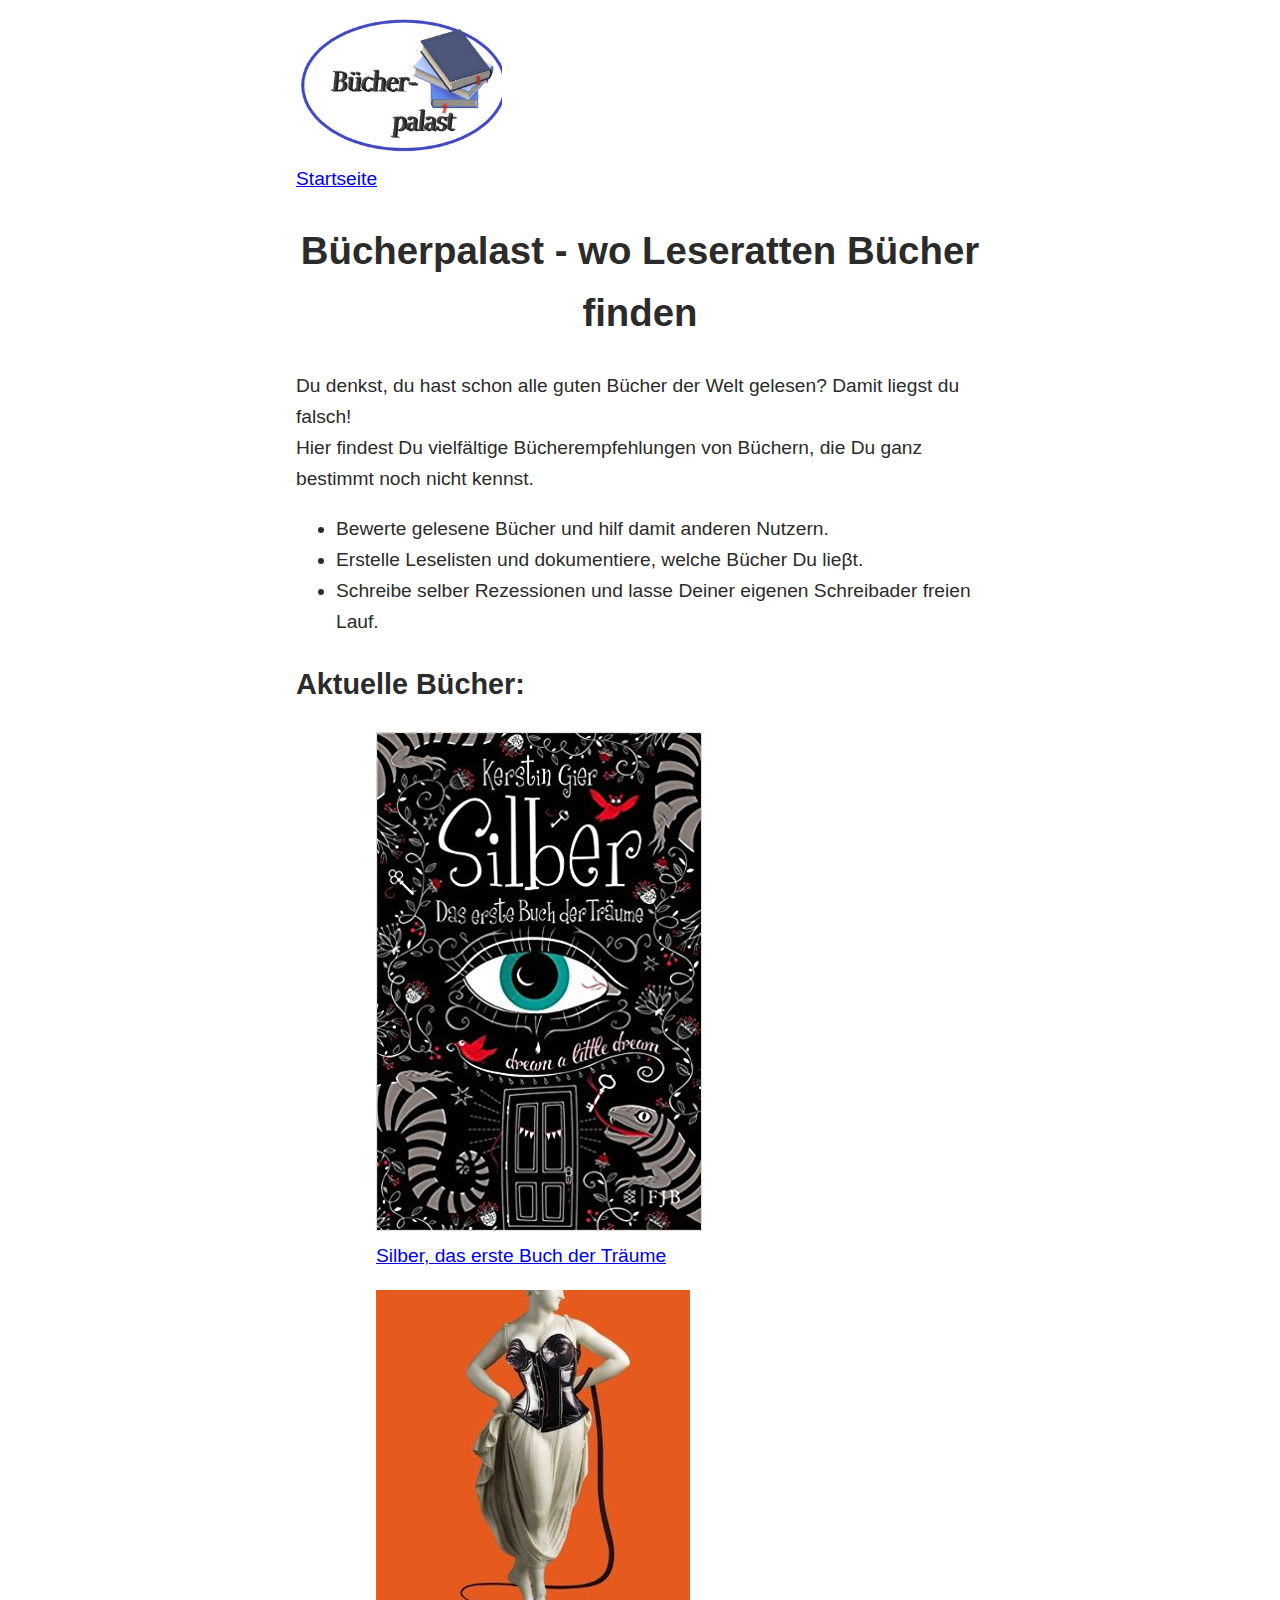
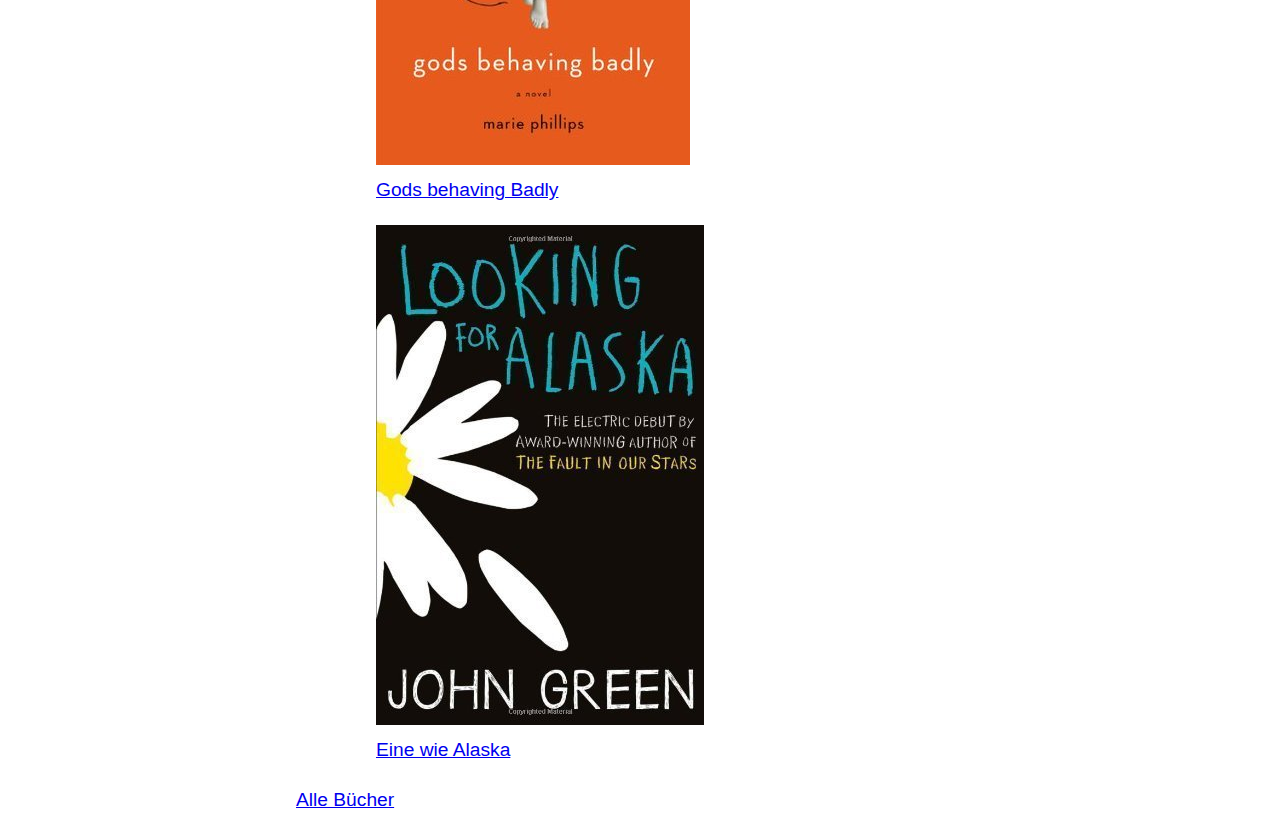
<file: index.html>
<!doctype html>
<html lang="de">
<link rel="stylesheet" href="./home/formate.css">
    <head>
        <title>B&uuml;cherpalast - wo Leseratten B&uuml;cher finden</title>
    </head>
    <body>
        <figure class="einzel"> <img src="home/img/buecherpalast_logo.jpg" class="logo" alt="Logo des B&uuml;cherpalasts">
                <figcaption><a href="index.html">Startseite</a></figcaption>
        <h1>B&uuml;cherpalast - wo Leseratten B&uuml;cher finden</h1>
        <link rel="stylesheet" href="./home/formate.css">
        Du denkst, du hast schon alle guten B&uuml;cher der Welt gelesen? Damit liegst du falsch! <br> 
        Hier findest Du vielf&auml;ltige B&uuml;cherempfehlungen von B&uuml;chern, die Du ganz bestimmt noch nicht kennst.
        <ul>
            <li>Bewerte gelesene B&uuml;cher und hilf damit anderen Nutzern.</li>
            <li>Erstelle Leselisten und dokumentiere, welche B&uuml;cher Du lie&beta;t.</li>
            <li>Schreibe selber Rezessionen und lasse Deiner eigenen Schreibader freien Lauf.</li>
        </ul>
    <h2>Aktuelle B&uuml;cher:</h2>
	<figure class="gesamt">
		<figure class="einzel"> <img src="home/img/Silber_Kerstin_Gier.jpg" alt= "Silber, verfasst von Kerstin Gier">
			<figcaption><a href="home/html/Silber.html">Silber, das erste Buch der Tr&auml;ume</a></figcaption>
		</figure>
		<figure class="einzel"> <img src="home/img/gods_behaving_badly.jpg" alt= "Gods Behaving Badly">
			<figcaption>  <a href="home/html/gods_behaving_badly.html">Gods behaving Badly</a></figcaption>
		</figure>
		<figure class="einzel"> <img src="home/img/eine_wie_alaska.jpg" alt="Eine wie Alaska">
			<figcaption> <a href="home/html/eine_wie_alaska.html">Eine wie Alaska</a></figcaption>
        </figure>
    </figure class="gesammt">
    <link rel="stylesheet" href="./home/formate.css">
        <a href="home/html/alle_buecher.html">Alle B&uuml;cher</a>
    </body>
</html>
</file>
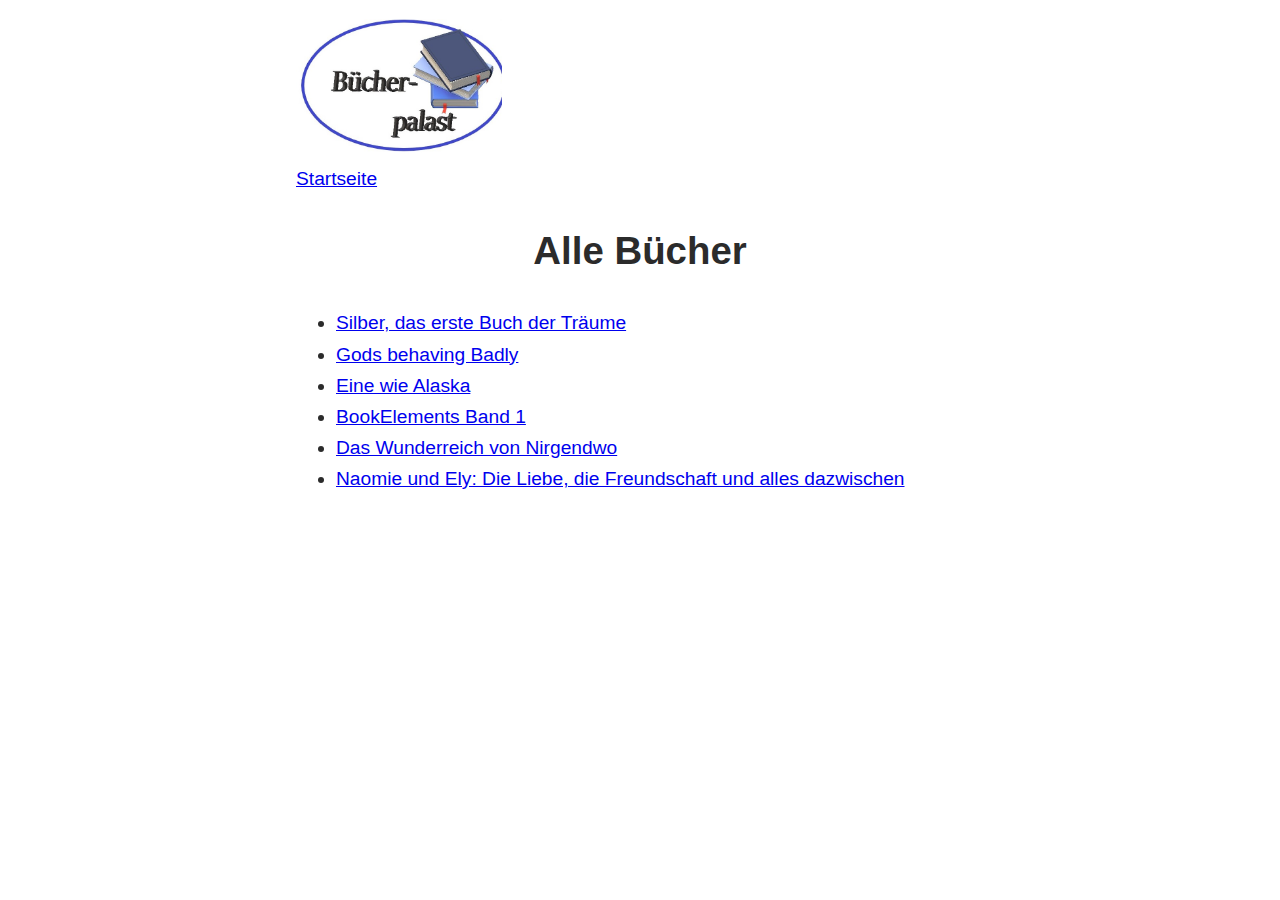
<file: home/html/alle_buecher.html>
<!doctype html>
<html lang="de">
<link rel="stylesheet" href="../formate.css">
    <head>
        <title>B&uuml;cherpalast - alle B&uuml;cher</title>
    </head>
    <body>
    <link rel="stylesheet" href="../formate.css">
    <figure class="einzel"> <img src="../img/buecherpalast_logo.jpg" class="logo" alt="Logo des B&uuml;cherpalasts">
        <figcaption><a href="../../index.html">Startseite</a></figcaption>
        <h1>Alle B&uuml;cher</h1>
        <link rel="stylesheet" href="../formate.css">
        <ul>
        <li><a href="Silber.html">Silber, das erste Buch der Tr&auml;ume</a></li>
        <li><a href="gods_behaving_badly.html">Gods behaving Badly</a></li>
        <li><a href="eine_wie_alaska.html">Eine wie Alaska</a></li>
        <li><a href="books_elements-1.html">BookElements Band 1</a></li>
        <li><a href="das_wunderreich_von_nirgendwo.html">Das Wunderreich von Nirgendwo</a></li>
        <li><a href="naomi-und_ely.html">Naomie und Ely: Die Liebe, die Freundschaft und alles dazwischen</a></li>
        </ul>
    </body>
</html>
</file>
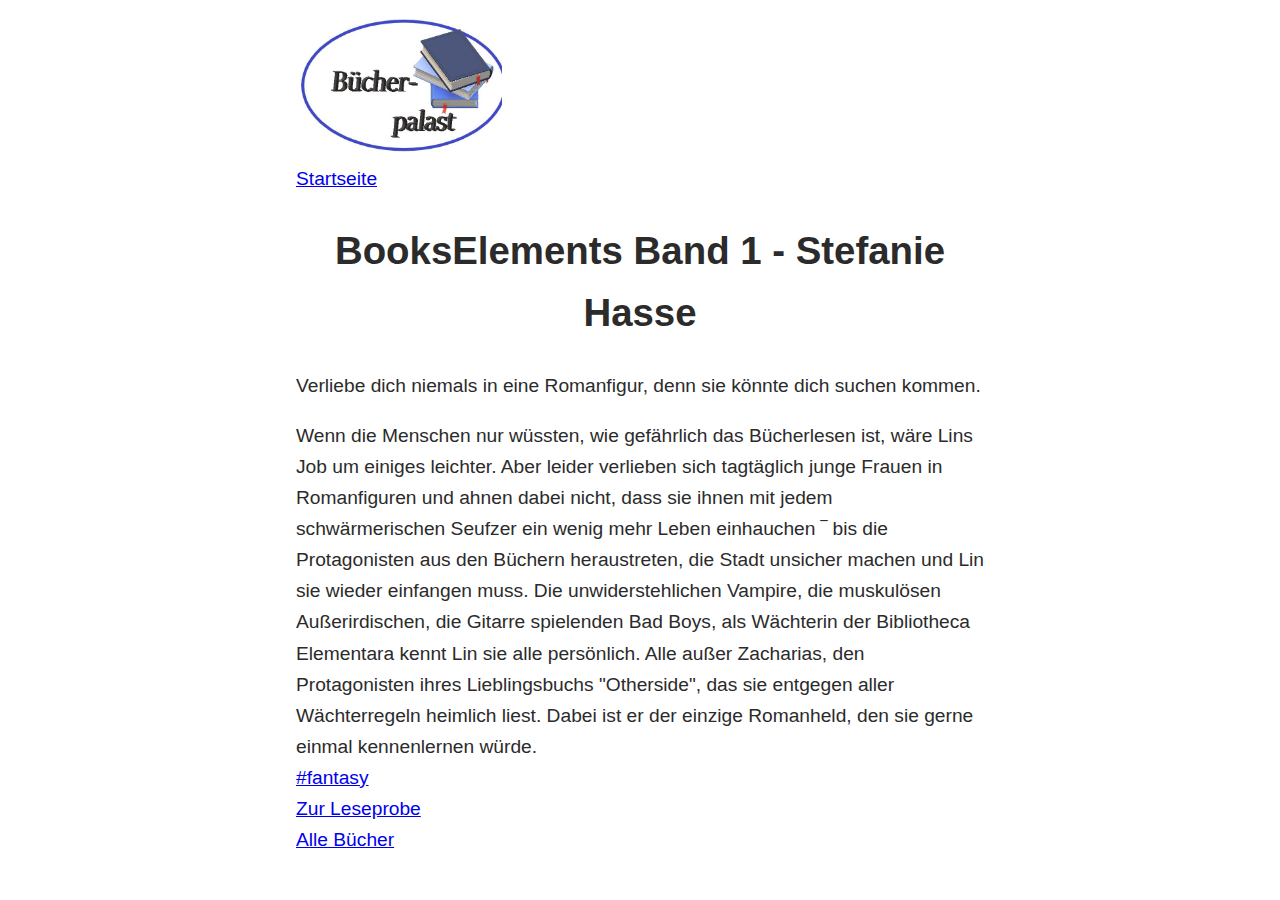
<file: home/html/books_elements-1.html>
<!doctype html>
<html lang="de">
<link rel="stylesheet" href="../formate.css">
    <head>
        <title>B&uuml;cherpalast - BookElements Band 1</title>
    </head>
    <body>
    <link rel="stylesheet" href="../formate.css">
    <figure class="einzel"> <img src="../img/buecherpalast_logo.jpg" class="logo" alt="Logo des B&uuml;cherpalasts">
        <figcaption><a href="../../index.html">Startseite</a></figcaption>
        <h1>BooksElements Band 1 - Stefanie Hasse</h1>
        <link rel="stylesheet" href="../formate.css">
        <p>Verliebe dich niemals in eine Romanfigur, denn sie k&ouml;nnte dich suchen kommen.</p>
        Wenn die Menschen nur w&uuml;ssten, wie gef&auml;hrlich das B&uuml;cherlesen ist, w&auml;re Lins Job um einiges leichter. 
        Aber leider verlieben sich tagt&auml;glich junge Frauen in Romanfiguren und ahnen dabei nicht, dass sie ihnen mit jedem schw&auml;rmerischen Seufzer ein wenig mehr Leben einhauchen &oline; bis die Protagonisten aus den B&uuml;chern heraustreten, die Stadt unsicher machen und Lin sie wieder einfangen muss. 
        Die unwiderstehlichen Vampire, die muskul&ouml;sen Au&szlig;erirdischen, die Gitarre spielenden Bad Boys, als W&auml;chterin der Bibliotheca Elementara kennt Lin sie alle pers&ouml;nlich. Alle au&szlig;er Zacharias, den Protagonisten ihres Lieblingsbuchs &quot;Otherside&quot;, das sie entgegen aller W&auml;chterregeln heimlich liest. 
        Dabei ist er der einzige Romanheld, den sie gerne einmal kennenlernen w&uuml;rde.<br>
        <a href="fantasy.html">#fantasy</a><br>
        <a href="https://www.amazon.de/BookElements-Die-Magie-zwischen-Zeilen-ebook/dp/B013GJKXP8">Zur Leseprobe</a>
        <br>
        <a href="./alle_buecher.html">Alle B&uuml;cher</a>
    </body>
</html>
</file>
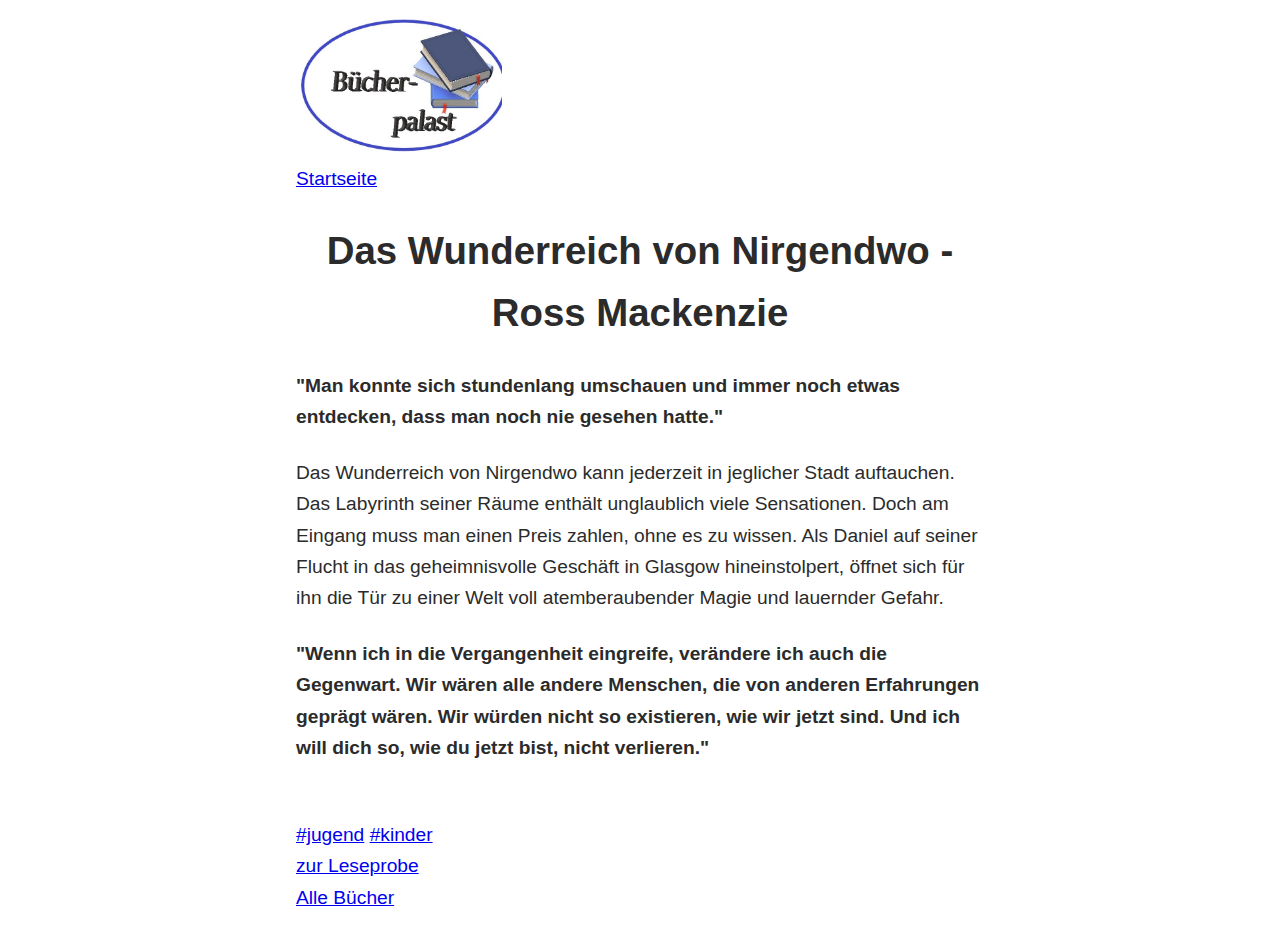
<file: home/html/das_wunderreich_von_nirgendwo.html>
<!doctype html>
<html lang="de">
        <link rel="stylesheet" href="../formate.css">
    <head>
        <title>B&uuml;cherpalast - Das Wunderreich von Nirgendwo</title>
    </head>
    <body>
            <link rel="stylesheet" href="../formate.css">
            <figure class="einzel"> <img src="../img/buecherpalast_logo.jpg" class="logo" alt="Logo des B&uuml;cherpalasts">
                <figcaption><a href="../../index.html">Startseite</a></figcaption>
        <h1>Das Wunderreich von Nirgendwo - Ross Mackenzie</h1>
        <link rel="stylesheet" href="../formate.css">
        <h4>&quot;Man konnte sich stundenlang umschauen und immer noch etwas entdecken, dass man noch nie gesehen hatte.&quot;</h4>
        Das Wunderreich von Nirgendwo kann jederzeit in jeglicher Stadt auftauchen. 
        Das Labyrinth seiner R&auml;ume enth&auml;lt unglaublich viele Sensationen. 
        Doch am Eingang muss man einen Preis zahlen, ohne es zu wissen. 
        Als Daniel auf seiner Flucht in das geheimnisvolle Gesch&auml;ft in Glasgow hineinstolpert, &ouml;ffnet sich f&uuml;r ihn die T&uuml;r zu einer Welt voll atemberaubender Magie und lauernder Gefahr.
        <h4>&quot;Wenn ich in die Vergangenheit eingreife, ver&auml;ndere ich auch die Gegenwart. Wir w&auml;ren alle andere Menschen, die von anderen Erfahrungen gepr&auml;gt w&auml;ren. Wir w&uuml;rden nicht so existieren, wie wir jetzt sind. Und ich will dich so, wie du jetzt bist, nicht verlieren.&quot;</h4>
        <br>
        <a href="jugend.html">#jugend</a>
        <a href="kinder.html">#kinder</a>
        <br>
        <a href="https://webreader.mytolino.com/reader/index.html#/epub?epuburl=https:%2F%2Fcdp.pageplace.de%2Fcdp%2Fpublic%2Fpublications%2FDT0123%2F9783772542992%2FPREVIEW%2F9783772542992_preview.epub&purchaseurl=https:%2F%2Fwww.buecher.de%2Fgo%2Fcart_cart%2Fcart_add_item%2Fprod_id%2F48219732%2Fsession%2Fbip01pam0roihissl6se47sce2%2F">zur Leseprobe</a>
        <br>
        <a href="./alle_buecher.html">Alle B&uuml;cher</a>
    </body>
</file>
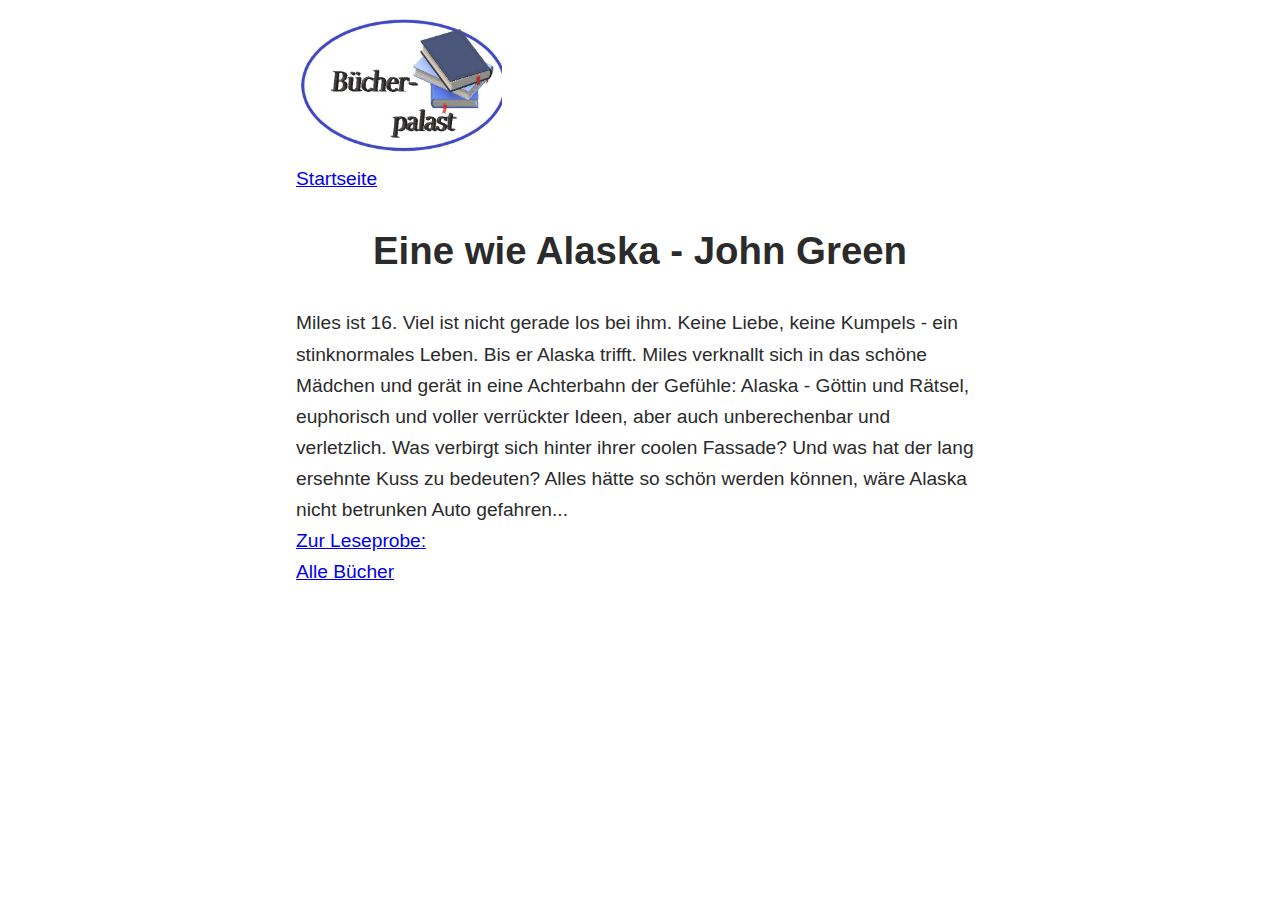
<file: home/html/eine_wie_alaska.html>
<!doctype html>
<html lang="de">
<link rel="stylesheet" href="../formate.css">
    <head>
        <title>B&uuml;cherpalast - Eine wie Alaska</title>
    </head>
    <body>
        <link rel="stylesheet" href="../formate.css">
        <figure class="einzel"> <img src="../img/buecherpalast_logo.jpg" class="logo" alt="Logo des B&uuml;cherpalasts">
            <figcaption><a href="../../index.html">Startseite</a></figcaption>
        <h1>Eine wie Alaska - John Green</h1>
        <link rel="stylesheet" href="../formate.css">
        Miles ist 16. Viel ist nicht gerade los bei ihm. Keine Liebe, keine Kumpels - ein stinknormales Leben. Bis er Alaska trifft. Miles verknallt sich in das sch&ouml;ne M&auml;dchen und ger&auml;t in eine Achterbahn der Gef&uuml;hle: Alaska - G&ouml;ttin und R&auml;tsel, euphorisch und voller verr&uuml;ckter Ideen, aber auch unberechenbar und verletzlich. Was verbirgt sich hinter ihrer coolen Fassade? Und was hat der lang ersehnte Kuss zu bedeuten? Alles h&auml;tte so sch&ouml;n werden k&ouml;nnen, w&auml;re Alaska nicht betrunken Auto gefahren...
        <br>
        <a href="https://www.dtv.de/_files_media/title_pdf/leseprobe-62403.pdf">Zur Leseprobe:</a>
        <br>
        <a href="./alle_buecher.html">Alle B&uuml;cher</a>
    </body>
</file>
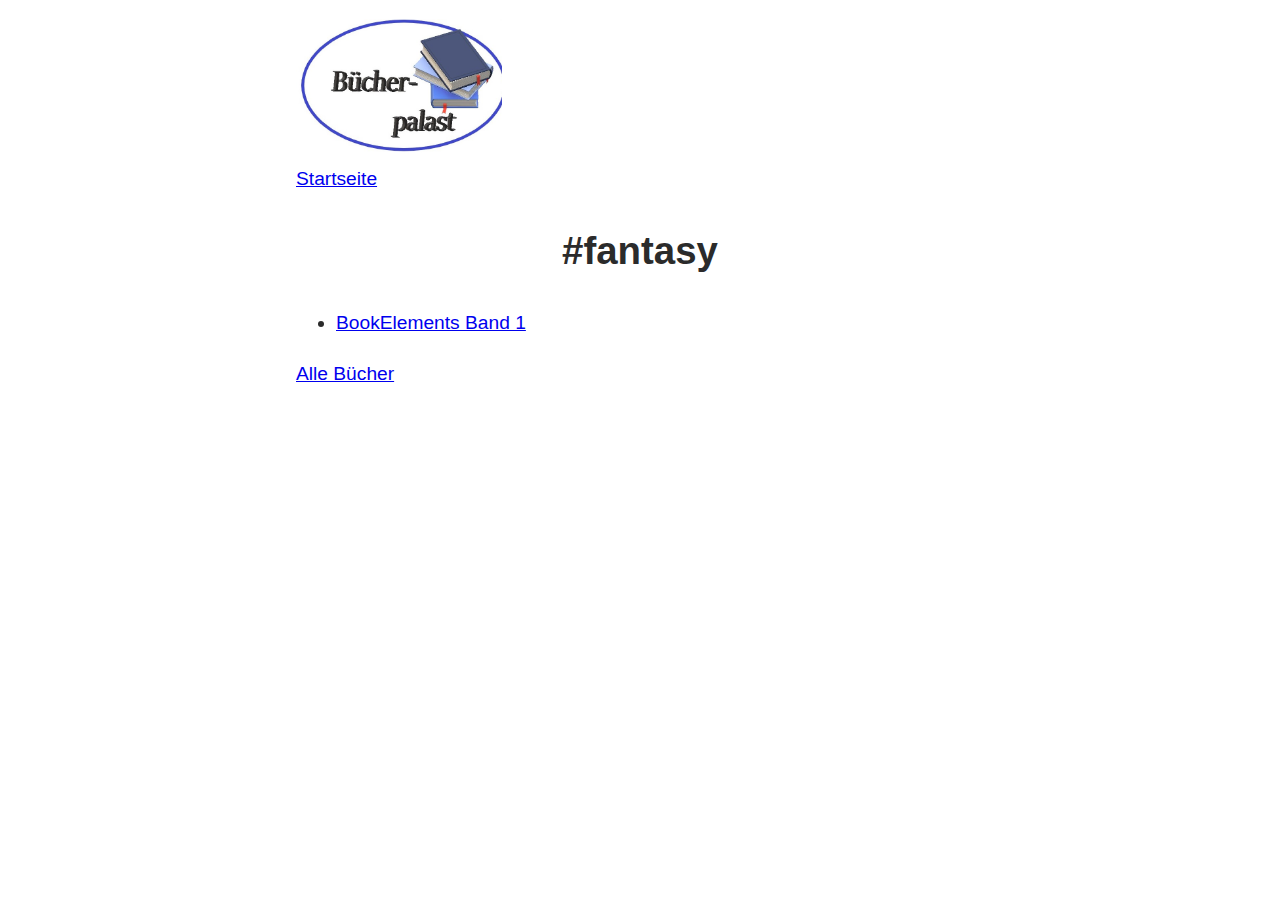
<file: home/html/fantasy.html>
<!doctype html>
<html lang="de">
<link rel="stylesheet" href="../formate.css">
    <head>
        <title>B&uuml;cherpalast - #fantasy</title>        
    </head>
    <body>
        <link rel="stylesheet" href="../formate.css">
        <figure class="einzel"> <img src="../img/buecherpalast_logo.jpg" class="logo" alt="Logo des B&uuml;cherpalasts">
            <figcaption><a href="../../index.html">Startseite</a></figcaption>
        <h1>#fantasy</h1>
        <link rel="stylesheet" href="../formate.css">
        <ul>
        <li><a href="books_elements-1.html">BookElements Band 1</a></li>
        </ul>
        <a href="./alle_buecher.html">Alle B&uuml;cher</a>
    </body>
    </body>
</html>
</file>
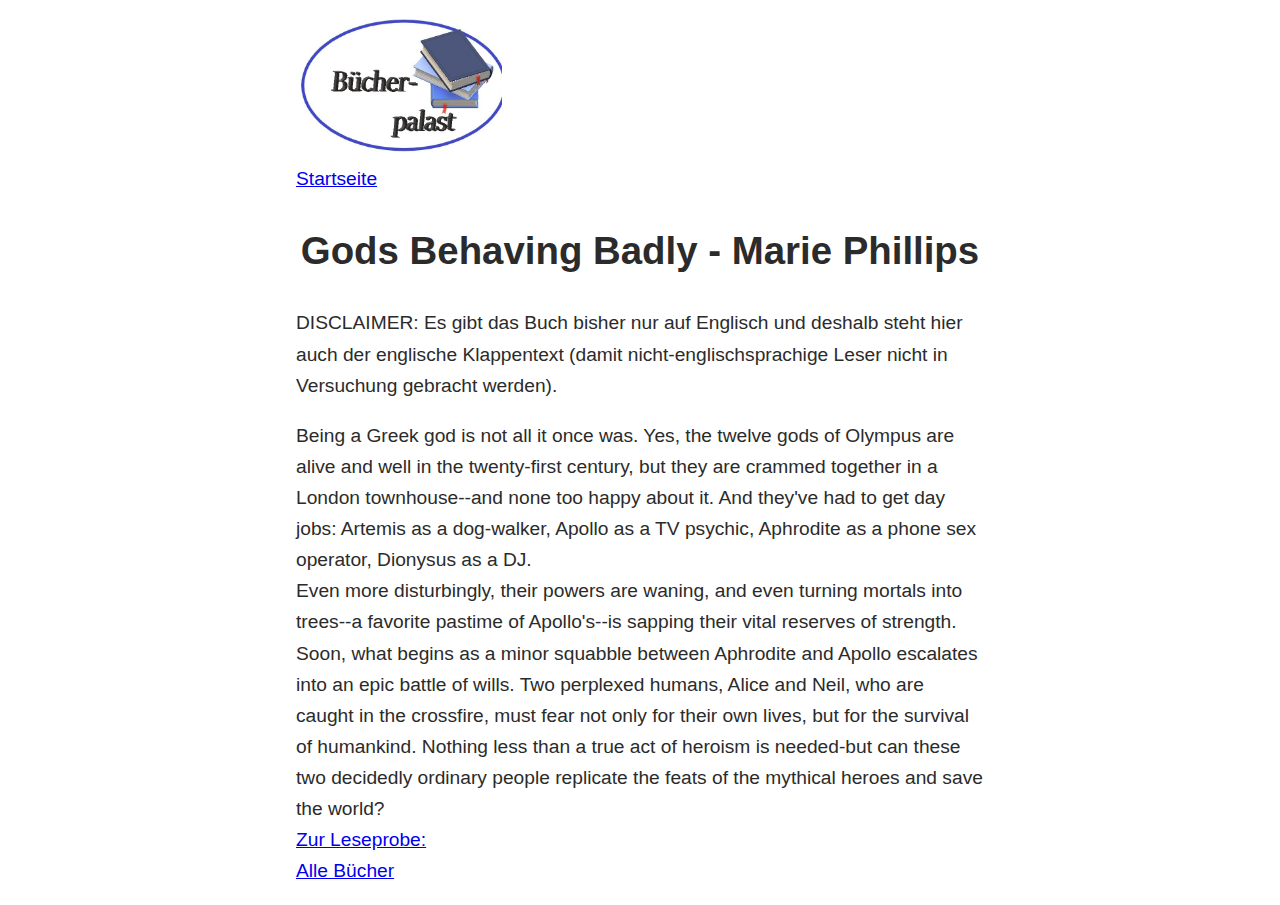
<file: home/html/gods_behaving_badly.html>
<!doctype html>
<html lang"de">
<link rel="stylesheet" href="../formate.css">
    <head>
        <title>B&uuml;cherpalast - Gods Behaving Badly</title>
    </head>
    <body>
    <link rel="stylesheet" href="../formate.css">
        <figure class="einzel"> <img src="../img/buecherpalast_logo.jpg" class="logo" alt="Logo des B&uuml;cherpalasts">
            <figcaption><a href="../../index.html">Startseite</a></figcaption>
        <h1>Gods Behaving Badly - Marie Phillips</h1>
        <link rel="stylesheet" href="../formate.css">
        <p>DISCLAIMER: Es gibt das Buch bisher nur auf Englisch und deshalb steht hier auch der englische Klappentext (damit nicht-englischsprachige Leser nicht in Versuchung gebracht werden).</p>
        </html lang"de"><html lang"eng"> Being a Greek god is not all it once was. Yes, the twelve gods of Olympus are alive and well in the twenty-first century, but they are crammed together in a London townhouse--and none too happy about it. And they've had to get day jobs: Artemis as a dog-walker, Apollo as a TV psychic, Aphrodite as a phone sex operator, Dionysus as a DJ.<br>
        Even more disturbingly, their powers are waning, and even turning mortals into trees--a favorite pastime of Apollo's--is sapping their vital reserves of strength.<br>
        Soon, what begins as a minor squabble between Aphrodite and Apollo escalates into an epic battle of wills. Two perplexed humans, Alice and Neil, who are caught in the crossfire, must fear not only for their own lives, but for the survival of humankind. Nothing less than a true act of heroism is needed-but can these two decidedly ordinary people replicate the feats of the mythical heroes and save the world?</html lang"eng">
        <br>
        <a href="https://www.amazon.com/Gods-Behaving-Badly-Marie-Phillips-ebook/dp/B000SJYCD4">Zur Leseprobe:</a>
        <br>
        <a href="./alle_buecher.html">Alle B&uuml;cher</a>
        <br>
    </body>
</html>
</file>
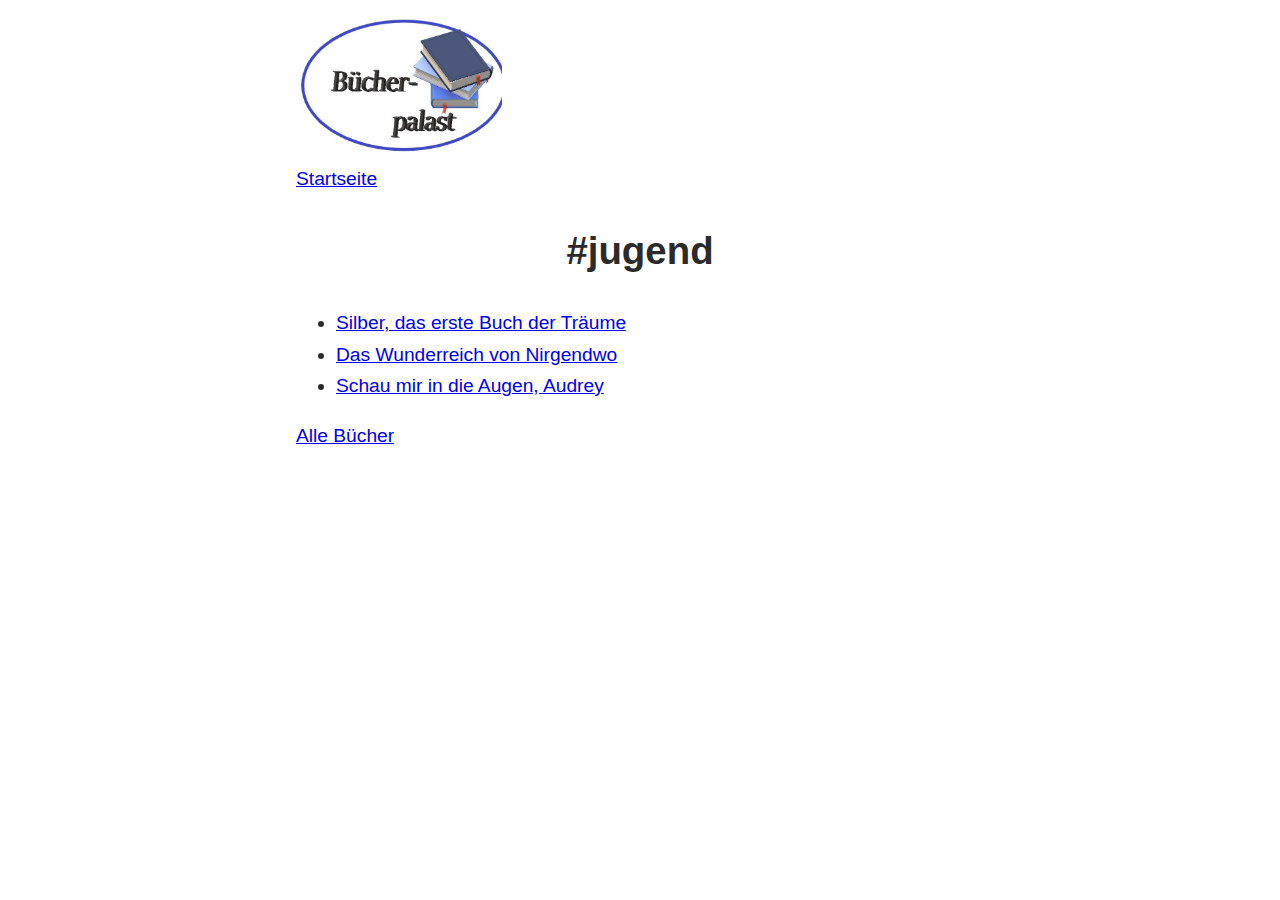
<file: home/html/jugend.html>
<!doctype html>
<html lang="de">
<link rel="stylesheet" href="../formate.css">
    <head>
        <title>B&uuml;cherpalast - #jugend</title>
    </head>
    <body>
    <link rel="stylesheet" href="../formate.css">
    <figure class="einzel"> <img src="../img/buecherpalast_logo.jpg" class="logo" alt="Logo des B&uuml;cherpalasts">
        <figcaption><a href="../../index.html">Startseite</a></figcaption>
        <h1>#jugend</h1>
        <link rel="stylesheet" href="../formate.css">
        <ul>
        <li><a href="Silber.html">Silber, das erste Buch der Tr&auml;ume</a></li>
        <li><a href="das_wunderreich_von_nirgendwo.html">Das Wunderreich von Nirgendwo</a></li>
        <li><a href="schau_mir_in_die_augen_Audrey.html">Schau mir in die Augen, Audrey</a></li>
        </ul>
        <a href="./alle_buecher.html">Alle B&uuml;cher</a>
    </body>
    </body>
</html>
</file>
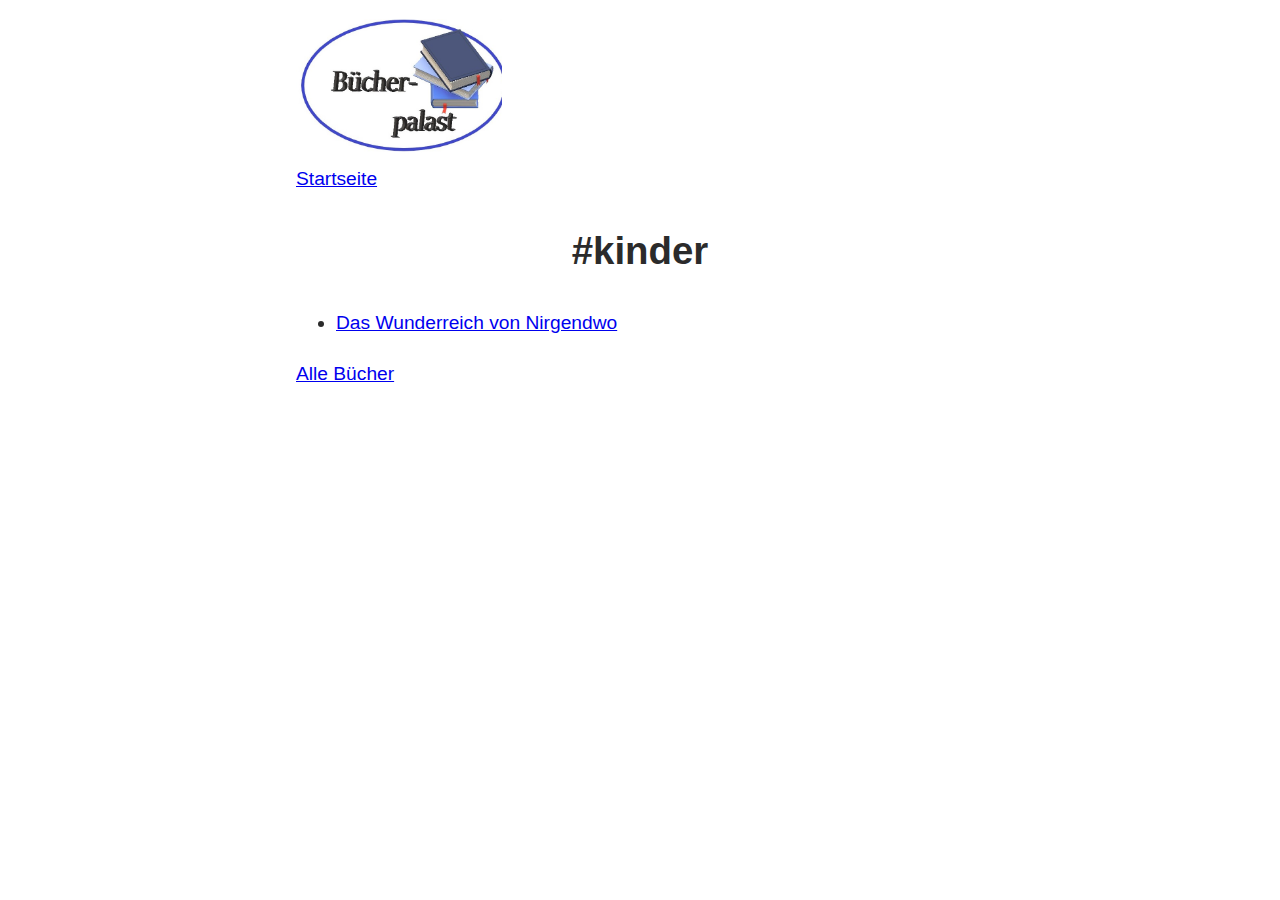
<file: home/html/kinder.html>
<!doctype html>
<html lang="de">
<link rel="stylesheet" href="../formate.css">
    <head>
        <title>B&uuml;cherpalast - #kinder</title>
    </head>
    <body>
    <link rel="stylesheet" href="../formate.css">
    <figure class="einzel"> <img src="../img/buecherpalast_logo.jpg" class="logo" alt="Logo des B&uuml;cherpalasts">
        <figcaption><a href="../../index.html">Startseite</a></figcaption>
        <h1>#kinder</h1>
        <link rel="stylesheet" href="../formate.css">
        <ul>
        <li><a href="das_wunderreich_von_nirgendwo.html">Das Wunderreich von Nirgendwo</a></li>
        </ul>
        <a href="./alle_buecher.html">Alle B&uuml;cher</a>
    </body>
    </body>
</html>
</file>
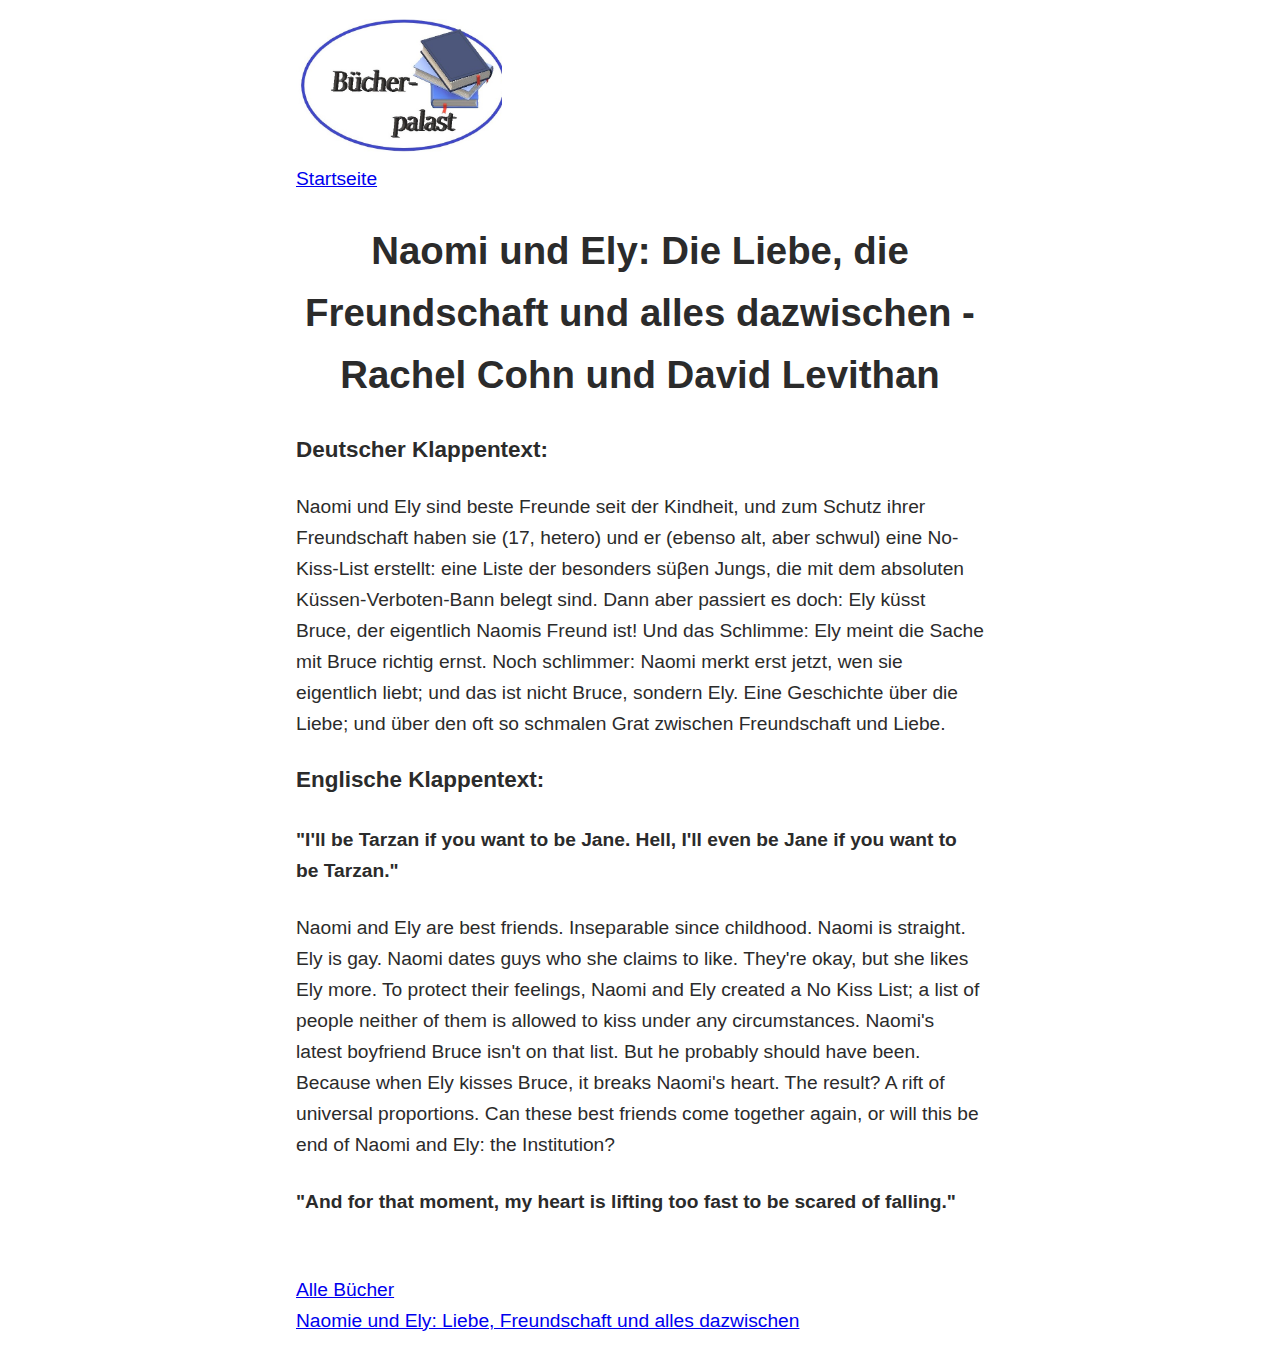
<file: home/html/naomi-und_ely.html>
<!doctype html>
<html lang="de">
<link rel="stylesheet" href="../formate.css">
    <head>
        <title>B&uuml;cherpalast - Naomi und Ely: Die Liebe, die Freundschaft und alles dazwischen</title>
    </head>
    <body>
    <link rel="stylesheet" href="../formate.css">
    <figure class="einzel"> <img src="../img/buecherpalast_logo.jpg" class="logo" alt="Logo des B&uuml;cherpalasts">
        <figcaption><a href="../../index.html">Startseite</a></figcaption>
        <h1>Naomi und Ely: Die Liebe, die Freundschaft und alles dazwischen - Rachel Cohn und David Levithan</h1>
        <link rel="stylesheet" href="../formate.css">
        <h3>Deutscher Klappentext:</h3>
        Naomi und Ely sind beste Freunde seit der Kindheit, und zum Schutz ihrer Freundschaft haben sie (17, hetero) und er (ebenso alt, aber schwul) eine No-Kiss-List erstellt: eine Liste der besonders s&uuml;&beta;en Jungs, die mit dem absoluten K&uuml;ssen-Verboten-Bann belegt sind. 
        Dann aber passiert es doch: Ely k&uuml;sst Bruce, der eigentlich Naomis Freund ist! 
        Und das Schlimme: Ely meint die Sache mit Bruce richtig ernst. 
        Noch schlimmer: Naomi merkt erst jetzt, wen sie eigentlich liebt; und das ist nicht Bruce, sondern Ely. 
        Eine Geschichte &uuml;ber die Liebe; und &uuml;ber den oft so schmalen Grat zwischen Freundschaft und Liebe.
        <h3>Englische Klappentext:</h3>
        <html lang="eng">
        <h4>&quot;I&apos;ll be Tarzan if you want to be Jane. Hell, I&apos;ll even be Jane if you want to be Tarzan.&quot;</h4>
        Naomi and Ely are best friends. Inseparable since childhood. Naomi is straight. Ely is gay. 
        Naomi dates guys who she claims to like. They&apos;re okay, but she likes Ely more.
        To protect their feelings, Naomi and Ely created a No Kiss List; a list of people neither of them is allowed to kiss under any circumstances. 
        Naomi&apos;s latest boyfriend Bruce isn&apos;t on that list. But he probably should have been. Because when Ely kisses Bruce, it breaks Naomi&apos;s heart. 
        The result? A rift of universal proportions. Can these best friends come together again, or will this be end of Naomi and Ely: the Institution?
        <h4>&quot;And for that moment, my heart is lifting too fast to be scared of falling.&quot;</h4>
        <br>
        <a href="./alle_buecher.html">Alle B&uuml;cher</a>
        <br>
        <a href="https://www.amazon.de/Naomi-Ely-Liebe-Freundschaft-dazwischen/dp/3570160173#reader_3570160173">Naomie und Ely: Liebe, Freundschaft und alles dazwischen</a>
    </body>
    </html>
</file>
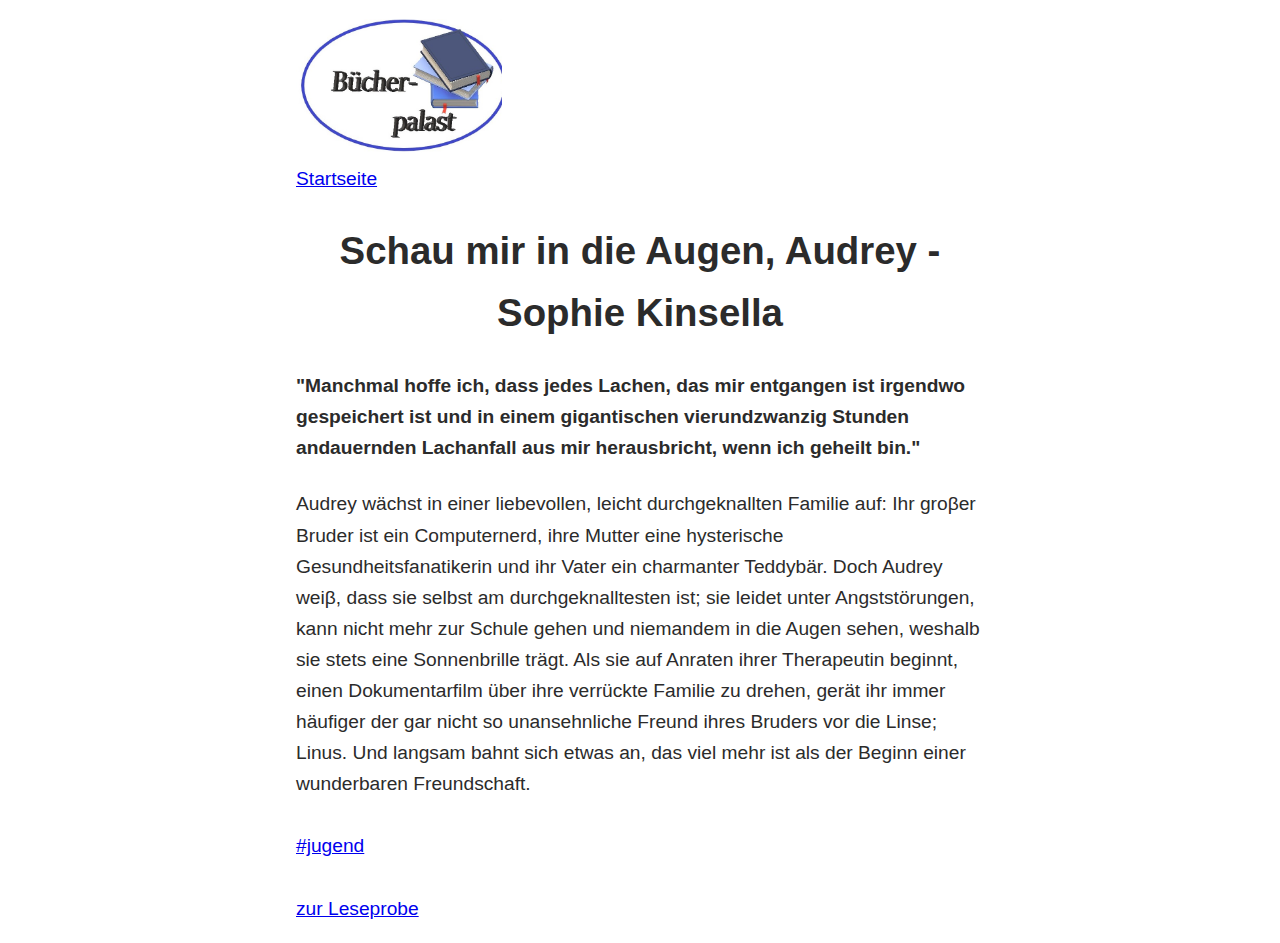
<file: home/html/schau_mir_in_die_Augen_Audrey.html>
<!doctype html>
<html lang="de">
<link rel="stylesheet" href="../formate.css">
    <head>
        <title>B&uuml;cherpalast - Schau mir in die Augen, Audrey</title>
    </head>
    <body>
    <link rel="stylesheet" href="../formate.css">
        <figure class="einzel"> <img src="../img/buecherpalast_logo.jpg" class="logo" alt="Logo des B&uuml;cherpalasts">
        <figcaption><a href="../../index.html">Startseite</a></figcaption>
        <h1>Schau mir in die Augen, Audrey - Sophie Kinsella</h1>
        <link rel="stylesheet" href="../formate.css">
        <h4>&quot;Manchmal hoffe ich, dass jedes Lachen, das mir entgangen ist irgendwo gespeichert ist und in einem gigantischen vierundzwanzig Stunden andauernden Lachanfall aus mir herausbricht, wenn ich geheilt bin.&quot;</h4>
        Audrey w&auml;chst in einer liebevollen, leicht durchgeknallten Familie auf: 
        Ihr gro&beta;er Bruder ist ein Computernerd, ihre Mutter eine hysterische Gesundheitsfanatikerin und ihr Vater ein charmanter Teddyb&auml;r. 
        Doch Audrey wei&beta;, dass sie selbst am durchgeknalltesten ist; sie leidet unter Angstst&ouml;rungen, kann nicht mehr zur Schule gehen und niemandem in die Augen sehen, weshalb sie stets eine Sonnenbrille tr&auml;gt. 
        Als sie auf Anraten ihrer Therapeutin beginnt, einen Dokumentarfilm &uuml;ber ihre verr&uuml;ckte Familie zu drehen, ger&auml;t ihr immer h&auml;ufiger der gar nicht so unansehnliche Freund ihres Bruders vor die Linse; Linus. 
        Und langsam bahnt sich etwas an, das viel mehr ist als der Beginn einer wunderbaren Freundschaft.
        <br><br>
        <a href="jugend.html">#jugend</a>
        <br><br>
        <a href="https://www.amazon.de/Schau-mir-die-Augen-Audrey/dp/3442485576/ref=sr_1_sc_1?s=books&ie=UTF8&qid=1516975799&sr=1-1-spell&keywords=schau+mir+in+die+augen+auidrey#reader_3442485576">zur Leseprobe</a>
        <br>
    </body>
</html>
</file>
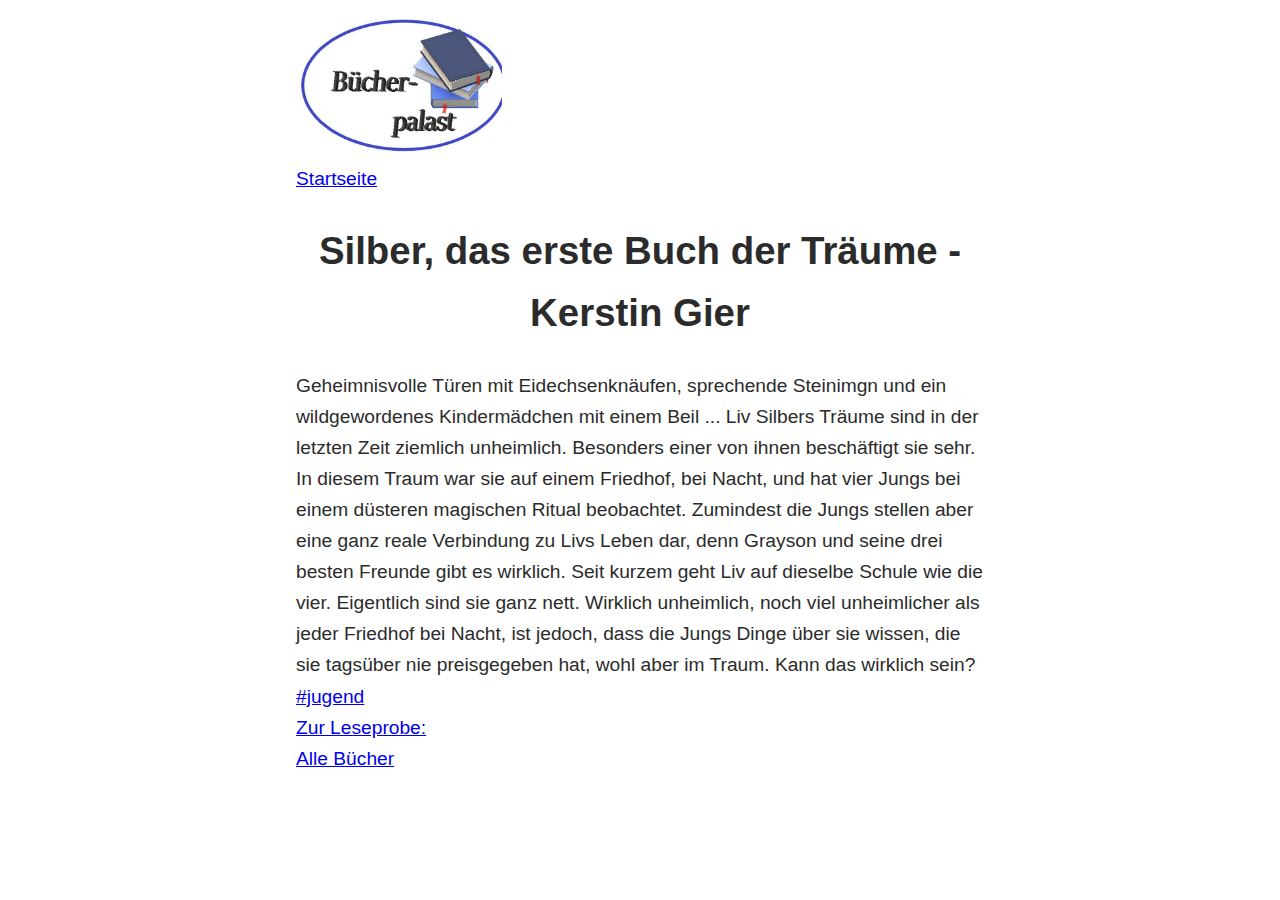
<file: home/html/Silber.html>
<!doctype html>
<html lang="de">
<link rel="stylesheet" href="../formate.css">
    <head>
        <title>B&uuml;cherpalast - Silber verfasst von Kerstin Gier</title>
    </head>
    <body>
    <link rel="stylesheet" href="../formate.css">
        <figure class="einzel"> <img src="../img/buecherpalast_logo.jpg" class="logo" alt="Logo des B&uuml;cherpalasts">
        <figcaption><a href="../../index.html">Startseite</a></figcaption>
        <h1>Silber, das erste Buch der Tr&auml;ume - Kerstin Gier</h1>
        <link rel="stylesheet" href="../formate.css">
        Geheimnisvolle T&uuml;ren mit Eidechsenkn&auml;ufen, sprechende Steinimgn und ein wildgewordenes Kinderm&auml;dchen mit einem Beil ... Liv Silbers Tr&auml;ume sind in der letzten Zeit ziemlich unheimlich. Besonders einer von ihnen besch&auml;ftigt sie sehr. In diesem Traum war sie auf einem Friedhof, bei Nacht, und hat vier Jungs bei einem d&uuml;steren magischen Ritual beobachtet. Zumindest die Jungs stellen aber eine ganz reale Verbindung zu Livs Leben dar, denn Grayson und seine drei besten Freunde gibt es wirklich. Seit kurzem geht Liv auf dieselbe Schule wie die vier. Eigentlich sind sie ganz nett. Wirklich unheimlich, noch viel unheimlicher als jeder Friedhof bei Nacht, ist jedoch, dass die Jungs Dinge &uuml;ber sie wissen, die sie tags&uuml;ber nie preisgegeben hat, wohl aber im Traum. Kann das wirklich sein?<br>
        <a href="./jugend.html">#jugend</a>
        <br>
        <a href="https://www.fischerverlage.de/media/fs/308/LP_978-3-8414-2105-0.pdf">Zur Leseprobe:</a> 
        <br>
        <a href="./alle_buecher.html">Alle B&uuml;cher</a>
    </body>
</file>
<file: home/formate.css>
html {color: rgb(43, 43, 43); font-size: 1,5em; }
h1 {font-size: 2,25em; text-align: center}
body {margin: 1em auto;
    max-width: 40em;
    padding: 0 .62em;
    font: 1.2em/1.62 sans-serif;}
img.logo {height: 30%; width: 30%}
</file>
